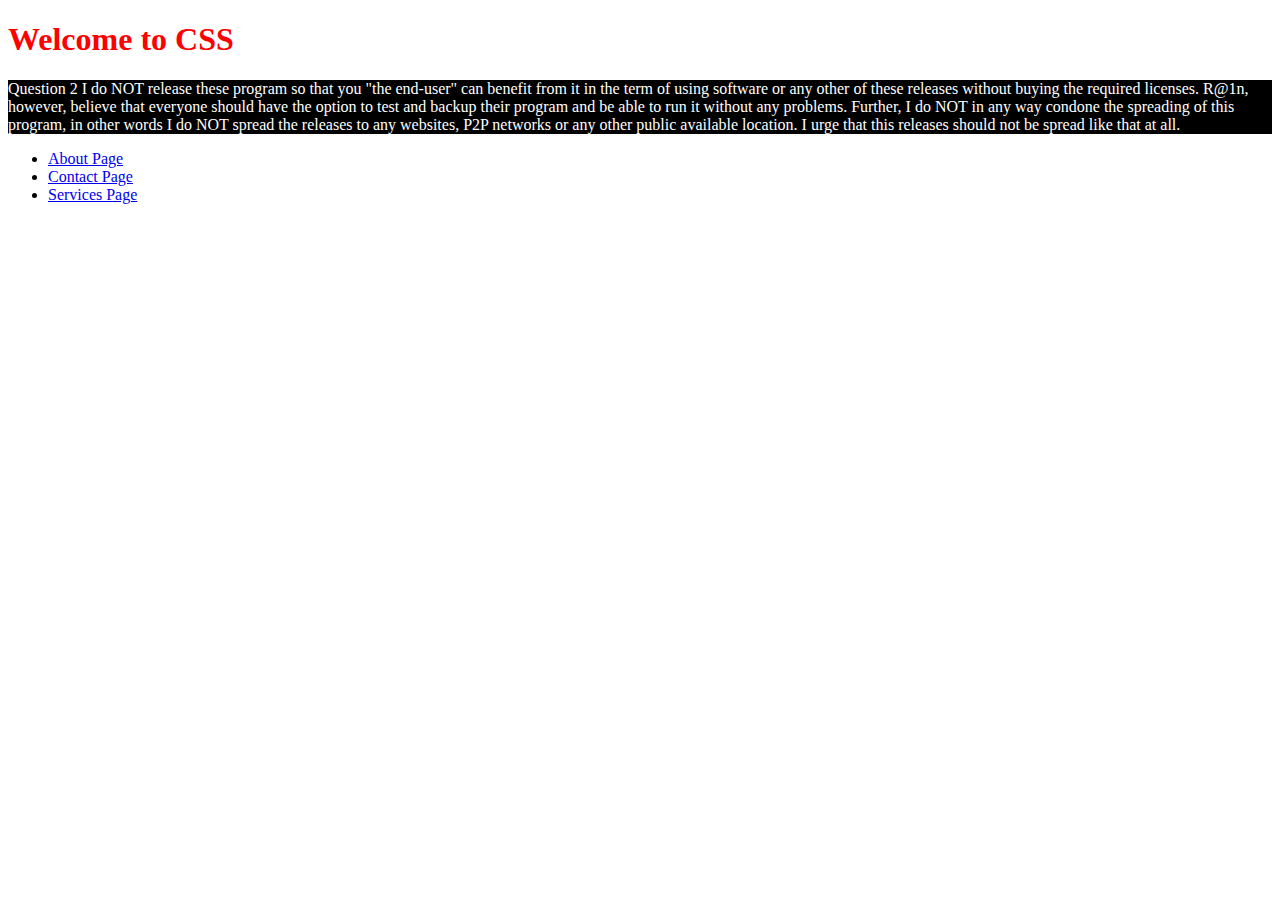
<file: index.html>
<!DOCTYPE html>
<html lang="en">
<head>
    <meta charset="UTF-8">
    <meta http-equiv="X-UA-Compatible" content="IE=edge">
    <meta name="viewport" content="width=device-width, initial-scale=1.0">
    <title>Css Assignment</title>
    <link rel="stylesheet" href="all_css/style.css">
</head>
<body>
    <h1 style="color: red;">Welcome to CSS</h1>
    <p class="first-pgraph">Question 2 I do NOT release these program so that you "the end-user" can benefit from it in the term of using software or any other of these releases without buying the required licenses. R@1n, however, believe that everyone should have the option to test and backup their program and be able to run it without any problems. Further, I do NOT in any way condone the spreading of this program, in other words I do NOT spread the releases to any websites, P2P networks or any other public available location. I urge that this releases should not be spread like that at all.</p>

    <ul>
        <li><a href="./pages/about.html">About Page</a></li>
        <li><a href="./pages/contact.html">Contact Page</a></li>
        <li><a href="./pages/services.html">Services Page</a></li>
    </ul>

</body>
</html>
</file>
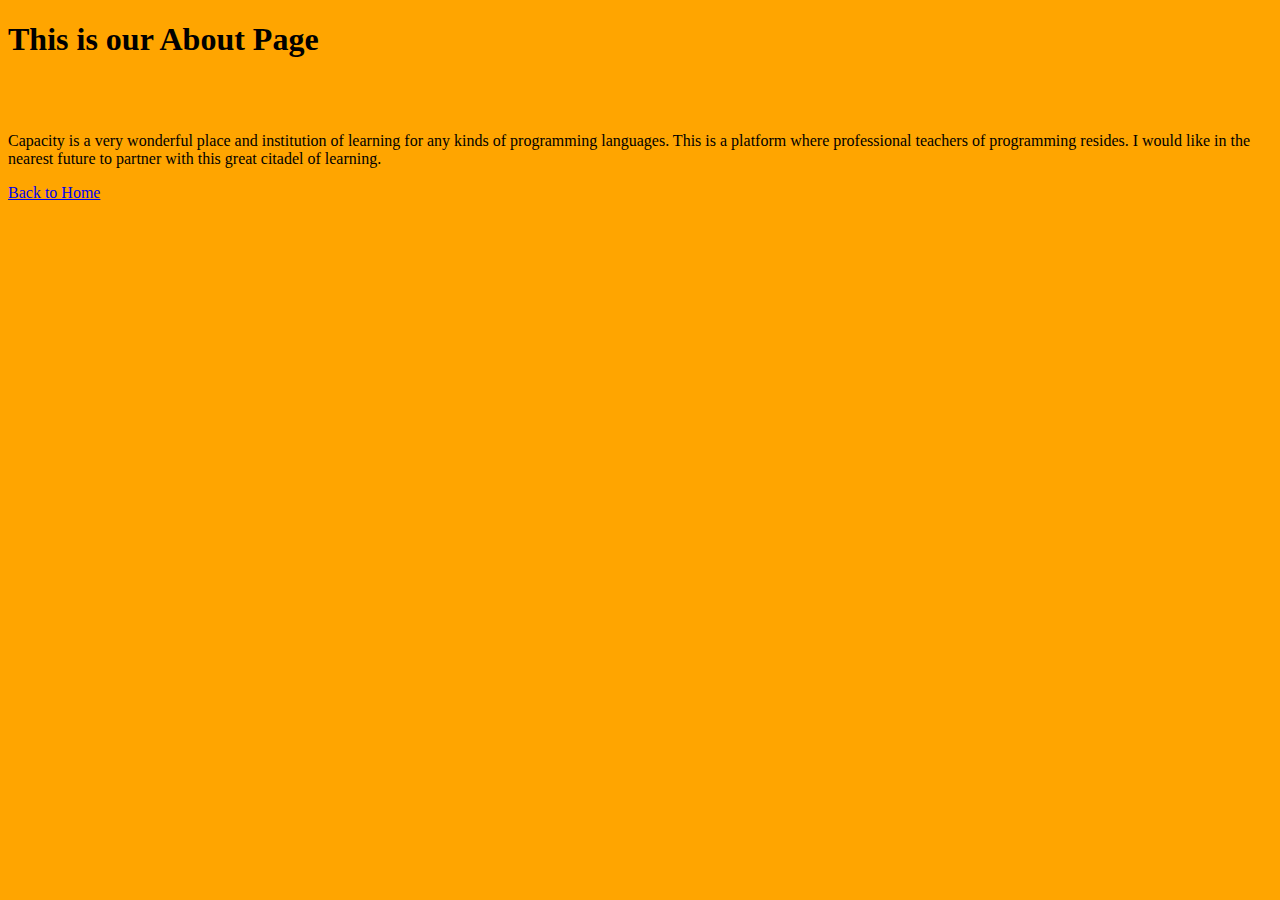
<file: pages/about.html>
<!DOCTYPE html>
<html lang="en">
<head>
    <meta charset="UTF-8">
    <meta http-equiv="X-UA-Compatible" content="IE=edge">
    <meta name="viewport" content="width=device-width, initial-scale=1.0">
    <title>About Page</title>
</head>
<style>
    #container{
        background-color: orange;
    }
</style>
<body id="container">
    <h1>This is our About Page</h1><br><br>
    <p> Capacity is a very wonderful place and institution of learning for any kinds of programming languages. This is a platform where professional teachers of programming resides. I would like in the nearest future to partner with this great citadel of learning. </p>
    <a href="../index.html">Back to Home</a>    
</body>
</html>
</file>
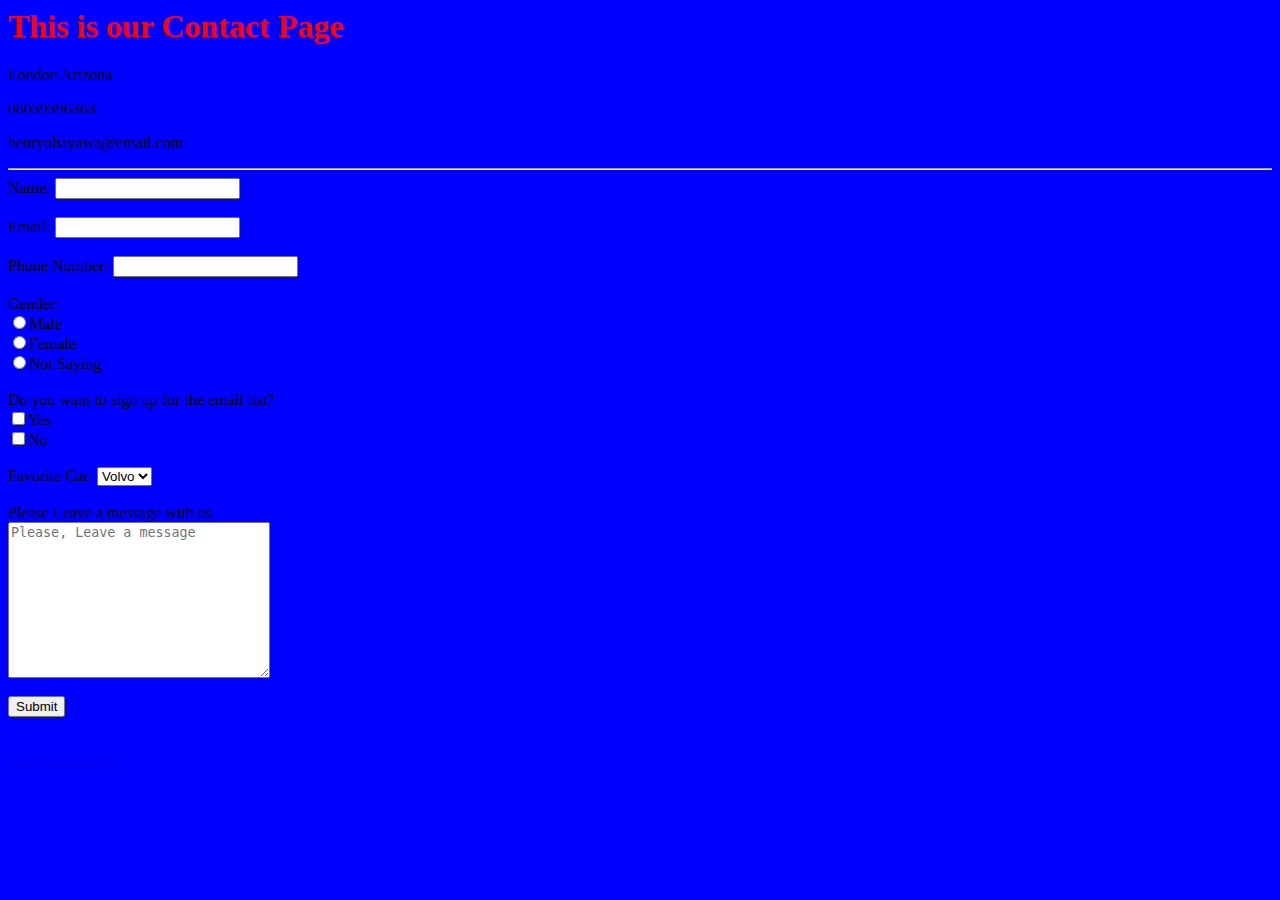
<file: pages/contact.html>
<html>
    <head>
        <title>Contact-me </title>
        <link rel="stylesheet" href="../all_css/style.css">
    </head>
    <body class="wrapper"> 
    <h1>This is our Contact Page</h1>
    <p>London Arizona</p>
    <p>08039396363</p>
    <p>henryohayawa@email.com</p>
    <hr>
    <form action="mailto: henryohayawa@gmail.com" method="post" enctype="text/plain">
    <label for="name">Name: </label>
    <input type="text" id="name"><br><br>
    <label for="email">Email: </label>
    <input type="text" id="email"><br><br>
    <label for="number">Phone Number: </label>
    <input type="number" id="number" required><br><br>
    <label for="gender">Gender: </label><br>
    <input type="radio" id="gender" name="gender" value="male">Male<br>
    <input type="radio" id="gender" name="gender" value="female">Female<br>
    <input type="radio" id="gender" name="gender" value="not saying">Not Saying <br><br>
    <label for="email-list">Do you want to sign up for the email list?</label><br>
    <input type="checkbox" name="list" id="email-list">Yes <br>
    <input type="checkbox" name="list" id="email-list">No<br><br>
    <label for="Cars">Favorite Car: </label>
    <select name="" id="">
        <option value="volvo">Volvo</option>
        <option value="benz">Benz</option>
    </select> <br><br>
    <label for="text-area">Please Leave a message with us</label><br>
    <textarea name="your message" id="" cols="30" rows="10" placeholder="Please, Leave a message"></textarea><br><br>
    <input type="submit" value="Submit"><br><br>
</form>
    <a href="../index.html">Go back to home</a>
</body>
</html>
</file>
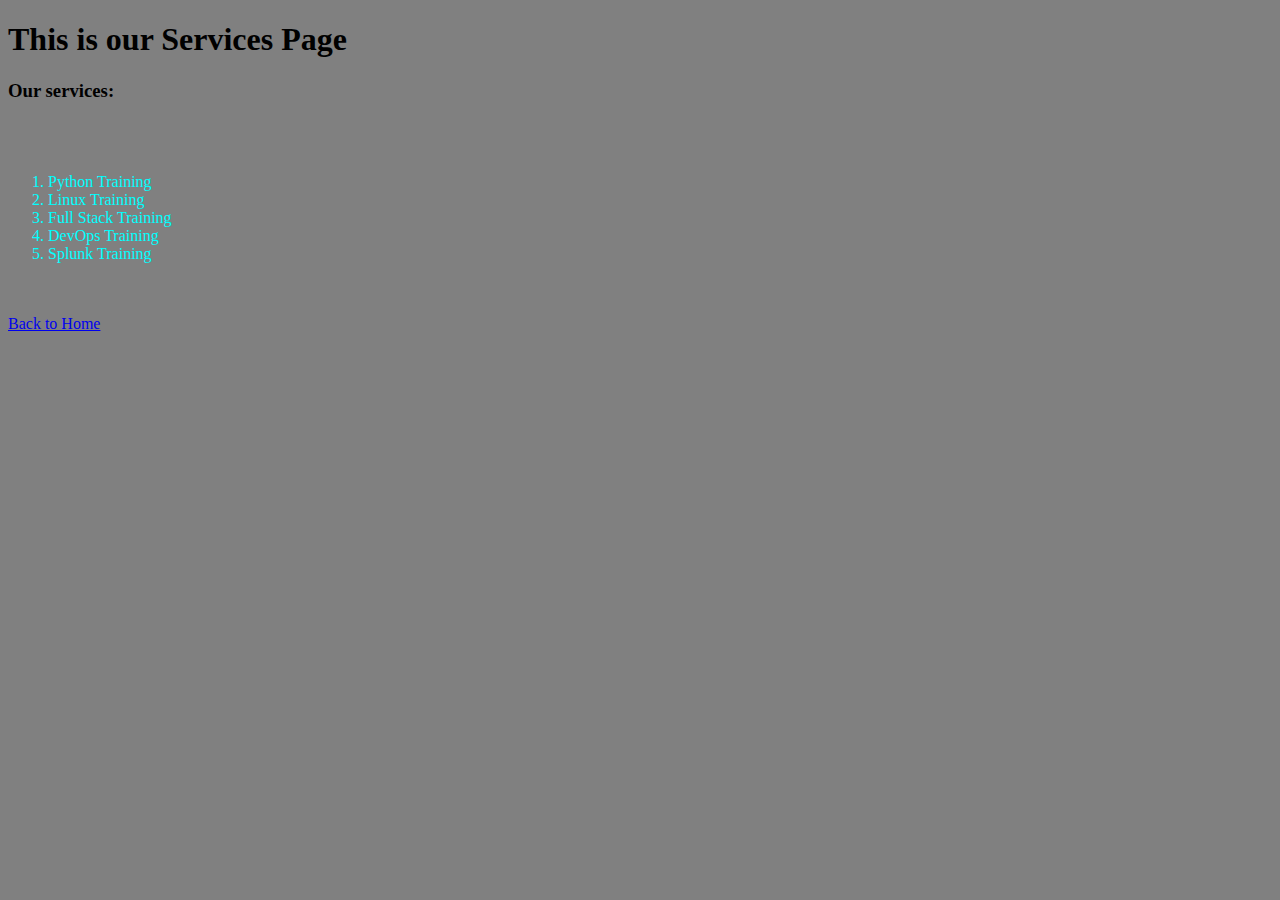
<file: pages/services.html>
<!DOCTYPE html>
<html lang="en">
<head>
    <meta charset="UTF-8">
    <meta http-equiv="X-UA-Compatible" content="IE=edge">
    <meta name="viewport" content="width=device-width, initial-scale=1.0">
    <title>Services Page</title>
</head>
<style>
    body{
        background-color: grey;
    }
    ol li{
        color: cyan;
    }
</style>
<body>
    <h1>This is our Services Page</h1>
    <h3>Our services:</h3><br><br>
    <ol>
        <li>Python Training</li>
        <li>Linux Training</li>
        <li>Full Stack Training</li>
        <li>DevOps Training</li>
        <li>Splunk Training</li>
    </ol><br><br>
    <a href="../index.html">Back to Home</a>
</body>
</html>
</file>
<file: all_css/style.css>
.first-pgraph{
    background-color: #000;
    color: #fff;
    }
    .wrapper{
        background-color: blue;
    }
    .wrapper > h1{
        color: red;
    }
</file>
